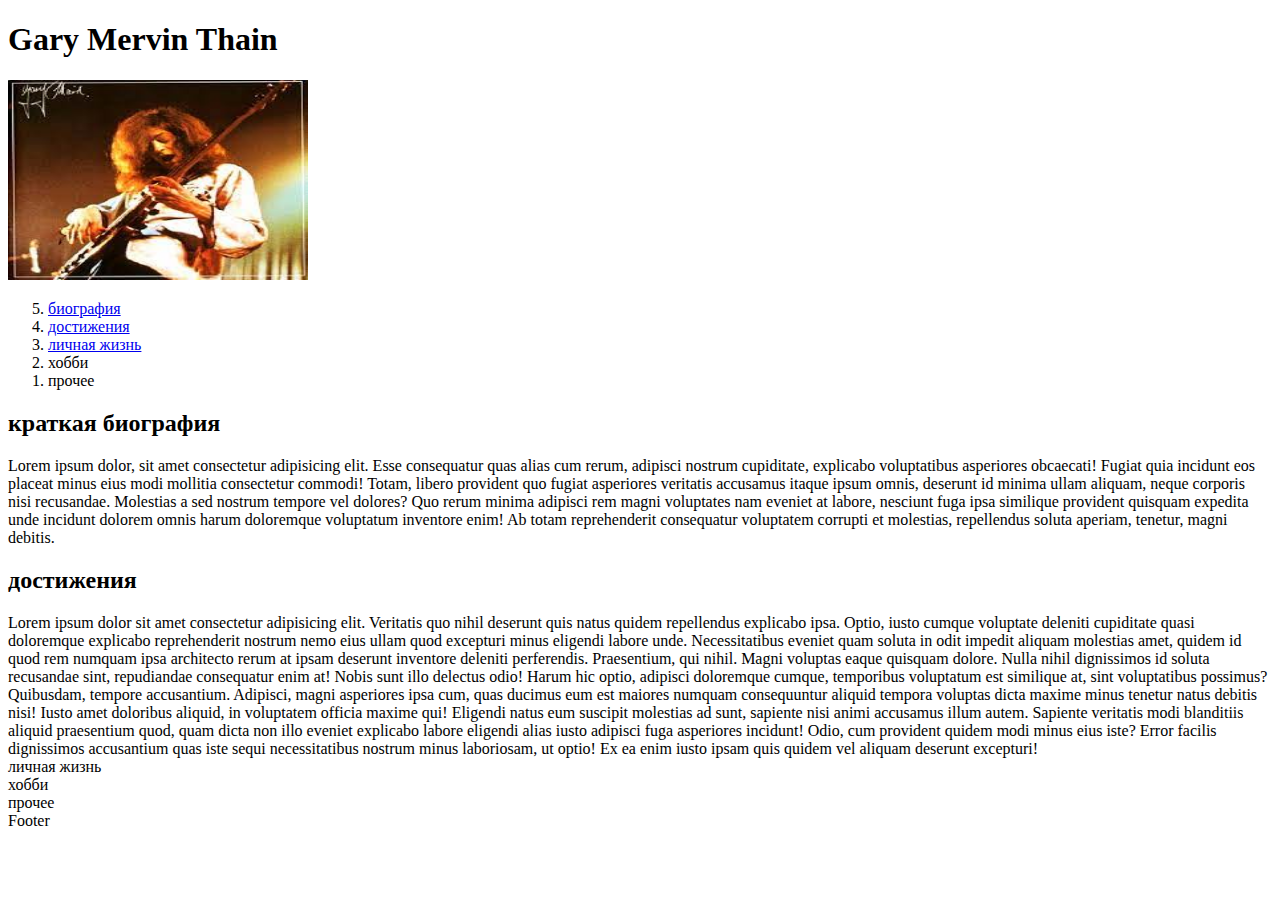
<file: index.html>
<!DOCTYPE html>
<html lang="en">
	<head>
		<meta charset="UTF-8" />
		<meta http-equiv="X-UA-Compatible" content="IE=edge" />
		<meta name="viewport" content="width=device-width, initial-scale=1.0" />
		<title>HTML learn</title>
    <style>
      .red{
        color: red;
      }
    </style>
	</head>
	<body>
    <header>
      <h1>Gary Mervin Thain</h1>
		<img src="./assets/img/Tain.jpeg" width="300px" height="200px" alt="Garry Tain">
    <nav>
      <ol reversed>
        <li><a href="./biografy.html">биография</a></li>
        <li><a href="#task">достижения</a></li>
        <li><a href="#task">личная жизнь</a></li>
        <li><a href=""></a>хобби</li>
        <li><a href=""></a>прочее</li>
      </ol>
    </nav>
    </header>
    <main>
      <article>
        <h2>краткая биография</h2>
        <div>
          <p>
            <span>
              <div></div>
            </span>
          </p>
        </div>
        Lorem ipsum dolor, sit amet consectetur adipisicing elit. Esse consequatur quas alias cum rerum, adipisci nostrum cupiditate, explicabo voluptatibus asperiores obcaecati! Fugiat quia incidunt eos placeat minus eius modi mollitia consectetur commodi! Totam, libero provident quo fugiat asperiores veritatis accusamus itaque ipsum omnis, deserunt id minima ullam aliquam, neque corporis nisi recusandae. Molestias a sed nostrum tempore vel dolores? Quo rerum minima adipisci rem magni voluptates nam eveniet at labore, nesciunt fuga ipsa similique provident quisquam expedita unde incidunt dolorem omnis harum doloremque voluptatum inventore enim! Ab totam reprehenderit consequatur voluptatem corrupti et molestias, repellendus soluta aperiam, tenetur, magni debitis.
        </article>
      <article id="task">
        <h2>достижения</h2>
        Lorem ipsum dolor sit amet consectetur adipisicing elit. Veritatis quo nihil deserunt quis natus quidem repellendus explicabo ipsa. Optio, iusto cumque voluptate deleniti cupiditate quasi doloremque explicabo reprehenderit nostrum nemo eius ullam quod excepturi minus eligendi labore unde. Necessitatibus eveniet quam soluta in odit impedit aliquam molestias amet, quidem id quod rem numquam ipsa architecto rerum at ipsam deserunt inventore deleniti perferendis. Praesentium, qui nihil. Magni voluptas eaque quisquam dolore. Nulla nihil dignissimos id soluta recusandae sint, repudiandae consequatur enim at! Nobis sunt illo delectus odio! Harum hic optio, adipisci doloremque cumque, temporibus voluptatum est similique at, sint voluptatibus possimus? Quibusdam, tempore accusantium. Adipisci, magni asperiores ipsa cum, quas ducimus eum est maiores numquam consequuntur aliquid tempora voluptas dicta maxime minus tenetur natus debitis nisi! Iusto amet doloribus aliquid, in voluptatem officia maxime qui! Eligendi natus eum suscipit molestias ad sunt, sapiente nisi animi accusamus illum autem. Sapiente veritatis modi blanditiis aliquid praesentium quod, quam dicta non illo eveniet explicabo labore eligendi alias iusto adipisci fuga asperiores incidunt! Odio, cum provident quidem modi minus eius iste? Error facilis dignissimos accusantium quas iste sequi necessitatibus nostrum minus laboriosam, ut optio! Ex ea enim iusto ipsam quis quidem vel aliquam deserunt excepturi!
      </article>
      <article>личная жизнь</article>
      <article>хобби</article>
      <article>прочее</article>
    </main>
    <footer>Footer</footer>
	</body>
</html>
</file>
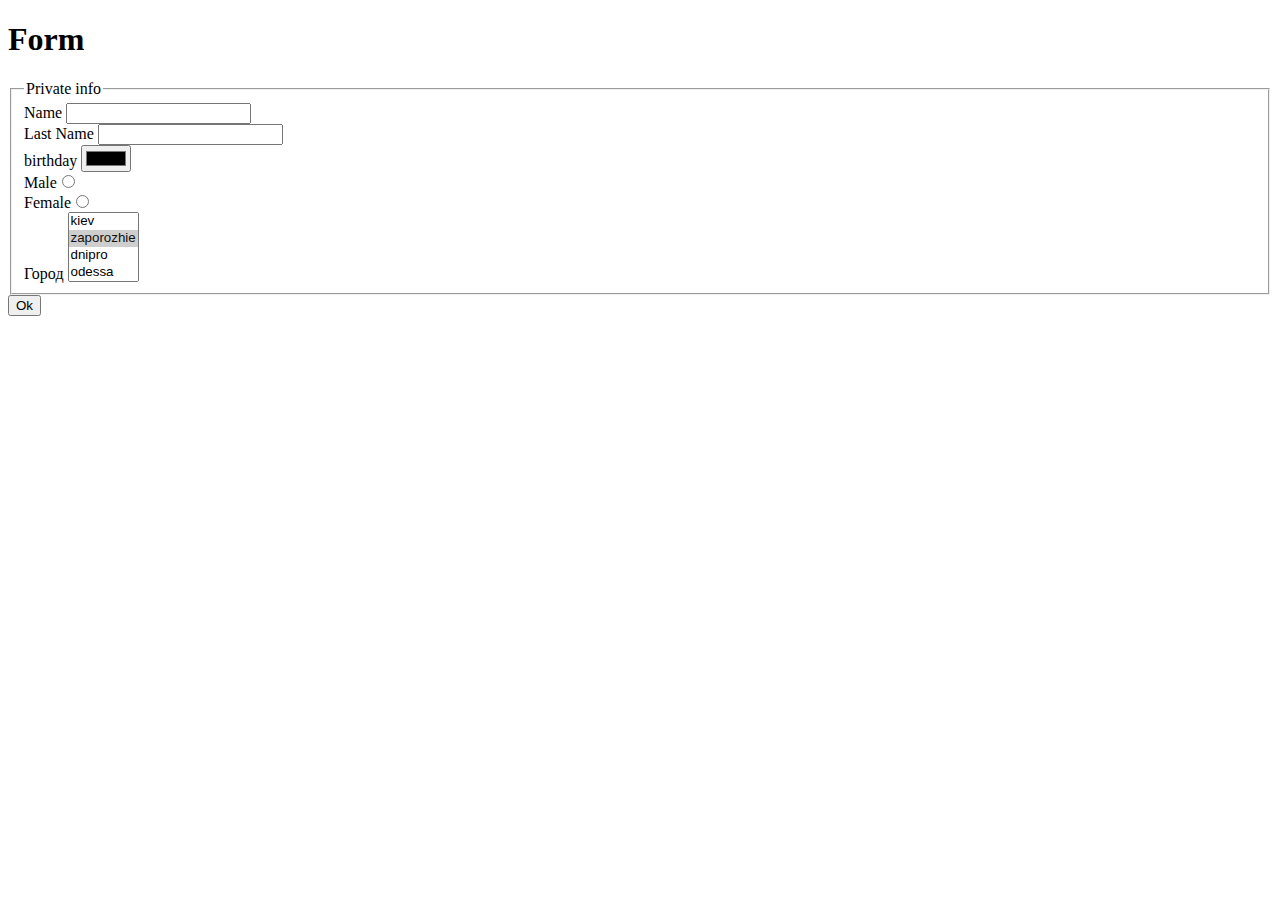
<file: biografy.html>
<!DOCTYPE html>
<html lang="en">
	<head>
		<meta charset="UTF-8" />
		<meta http-equiv="X-UA-Compatible" content="IE=edge" />
		<meta name="viewport" content="width=device-width, initial-scale=1.0" />
		<title>Form</title>
	</head>
	<body>
		<h1>Form</h1>
		<form>
			<fieldset>
				<legend>Private info</legend>
				<div>
					<label for="name">Name</label>
					<input type="text" id="name" required />
				</div>
				<div>
					<label for="last-name">Last Name</label>
					<input type="text" id="last-name" required />
				</div>
				<div>
					<label for="birthday">birthday</label>
					<input type="color" id="birthday" required />
				</div>
				<div
					><label>Male</label><input type="radio" name="gender"
				/></div>
				<div
					><label>Female</label><input type="radio" name="gender"
				/></div>
				<div>
					<label for="city">Город</label>
					<select name="city" multiple>
						<option value="kiev">kiev</option>
						<option value="zaporozhie" selected>zaporozhie</option>
						<option value="dnipro">dnipro</option>
						<option value="odessa">odessa</option>
						<option value="nokolaev">nokolaev</option>
					</select>
				</div>
			</fieldset>

			<button type="submit">Ok</button>
			<!-- <input type="submit"> -->
		</form>
	</body>
</html>
</file>
